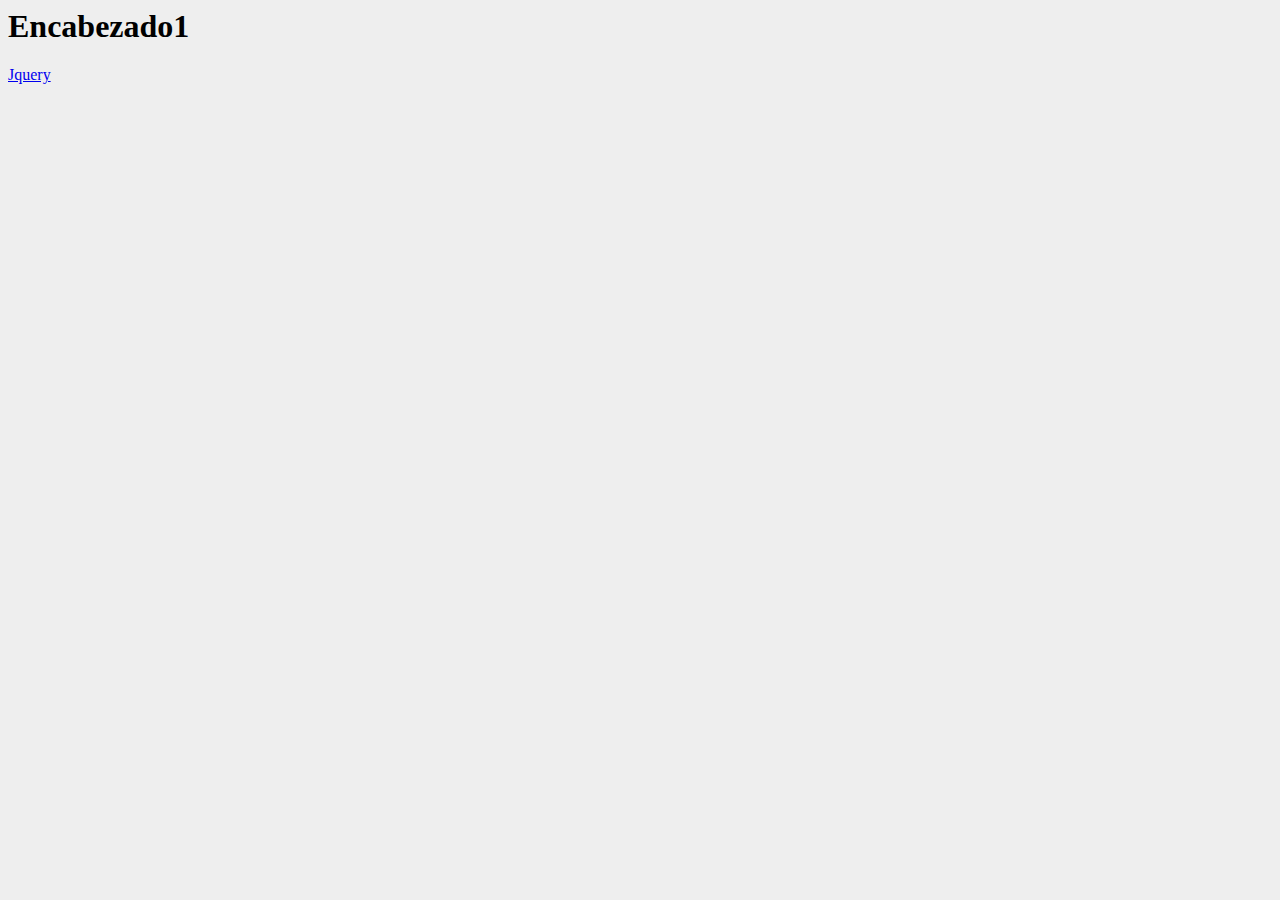
<file: index.html>
<html>
<head>
	<link href="css/style.css" rel="stylesheet">
	<script src="js/jquery.js"></script>
	<script src="js/app.js"></script>
</head>
<body>
	<h1>Encabezado1</h1>
	<a href="#" id="boton1">Jquery</a>
	
</body>
</html>
</file>
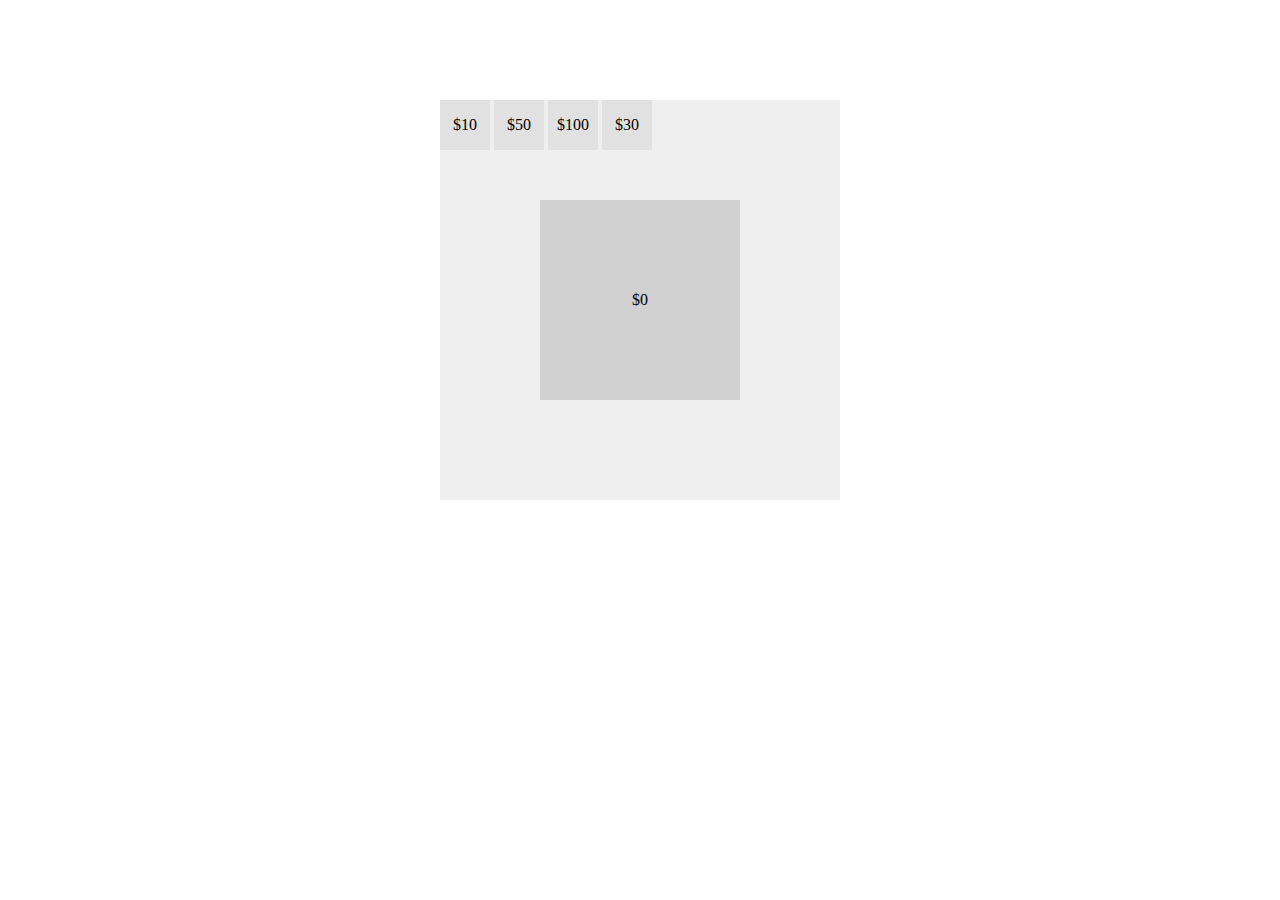
<file: clase1/index.html>
<!DOCTYPE html>
<html lang="en">
<head>
	<meta charset="UTF-8">
	<title>Document</title>
	<script src="js/jquery.js"></script>
	<script src="js/jquery-ui.js"></script>
	<script src="js/app.js"></script>
	<link rel="stylesheet" href="css/style.css">
</head>
<body>
	<div id="contenedor">
		<div class="arrastrar" data-price="10">$10</div>
		<div class="arrastrar" data-price="50">$50</div>
		<div class="arrastrar" data-price="100">$100</div>
		<div class="arrastrar" data-price="30">$30</div>
		<div class="soltar" data-total="0">$0</div>
	</div>
</body>
</html>
</file>
<file: css/style.css>
body{
	background: #eeeeee;
}
</file>
<file: clase1/css/style.css>
#contenedor{
	height: 400px;
	width: 400px;
	background: #efefef;
	margin: 100px auto;
}

.arrastrar{
	height: 50px;
	width: 50px;
	background: #e1e1e1;
	display: inline-block;
	text-align: center;
	line-height: 50px;
}

.soltar{
	height: 200px;
	width: 200px;
	background: #d1d1d1;
	margin-top: 50px;
	margin-right: auto;
	margin-left: auto;
	text-align: center;
	line-height: 200px;
}

.ui-draggable-dragging{
	background-color: #eeca66;
}

.activo{
	background-color: #23C3FF;
}

.sobre{
	background-color: #66ee78;
}
</file>
